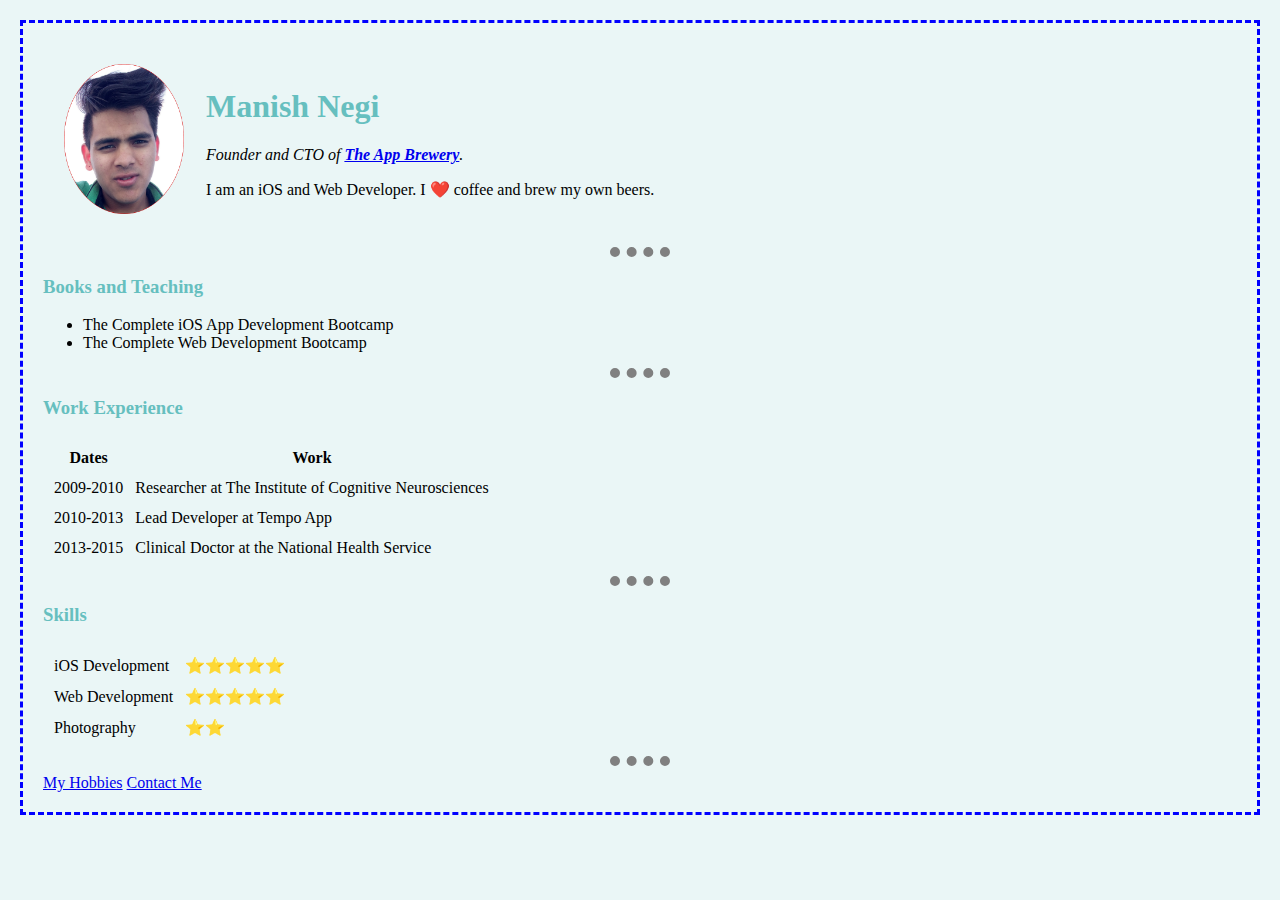
<file: index.html>
<!DOCTYPE html>
<html>
  <head>
    <meta charset="utf-8">
    <title>Manish's Personal Site</title>
    <link rel="stylesheet" href="styles.css">
    <link rel="icon" href="manish.ico">
  </head>

  <body >
    <table cellspacing="20">
      <tr>
        <td><img src="manish.png" alt="manish profile picture"></td>
        <td><h1>Manish Negi</h1>
        <p><em>Founder and CTO of <strong><a href="https://www.appbrewery.co/">The App Brewery</a></strong>.</em></p>
        <p>I am an iOS and Web Developer. I ❤️ coffee and brew my own beers.</p></td>
      </tr>
    </table>
    <hr>
    <h3>Books and Teaching</h3>
    <ul>
      <li>The Complete iOS App Development Bootcamp</li>
      <li>The Complete Web Development Bootcamp</li>
    </ul>
    <hr>
    <h3>Work Experience</h3>
    <table cellspacing="10">
      <thead>
        <tr>
          <th>Dates</th>
          <th>Work</th>
        </tr>
      </thead>
      <tbody>
        <tr>
          <td>2009-2010</td>
          <td>Researcher at The Institute of Cognitive Neurosciences</td>
        </tr>
        <tr>
          <td>2010-2013</td>
          <td>Lead Developer at Tempo App</td>
        </tr>
        <tr>
          <td>2013-2015</td>
          <td>Clinical Doctor at the National Health Service</td>
        </tr>
      </tbody>
    </table>
    <hr>
    <h3>Skills</h3>
    <table cellspacing="10">
      <tr>
        <td>iOS Development</td>
        <td>⭐️⭐️⭐️⭐️⭐️</td>
      </tr>
      <tr>
        <td>Web Development</td>
        <td>⭐️⭐️⭐️⭐️⭐️</td>
      </tr>
      <tr>
        <td>Photography</td>
        <td>⭐️⭐️</td>
      </tr>
    </table>
    <hr>
    <a href="hobbies.html">My Hobbies</a>
    <a href="contact-me.html">Contact Me</a>
  </body>
</html>
</file>
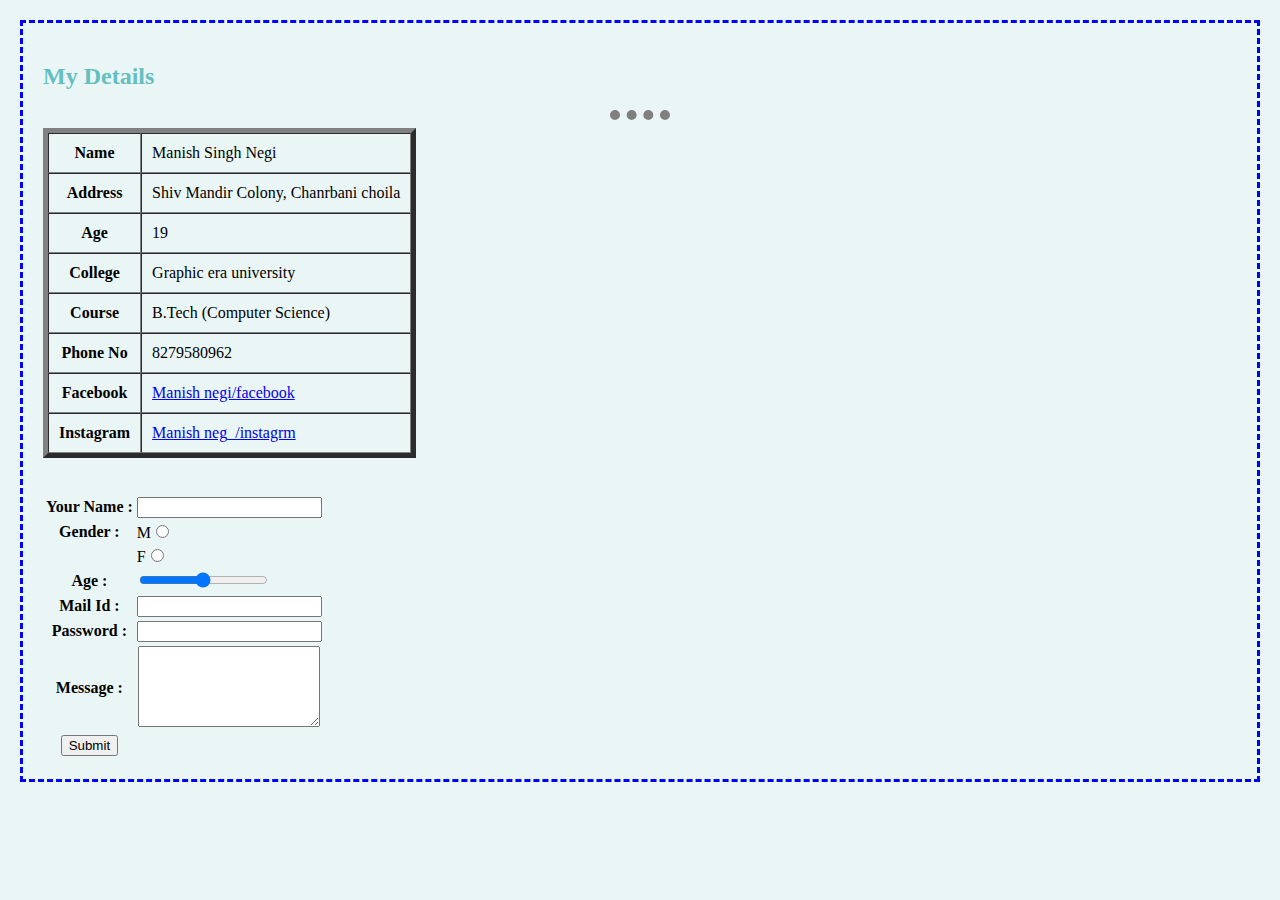
<file: contact-me.html>
<!DOCTYPE html>
<html>

<head>
  <meta charset="utf-8">
  <title> contact-me</title>
  <link rel="stylesheet" href="styles.css">
</head>

<body>
  <h2>My Details</h2>
  <hr>
  <table cellpadding="10px" cellspacing="0" border="5px">
    <tr>
      <th>Name</th>
      <td>Manish Singh Negi</td>
    </tr>
    <tr>
      <th>Address</th>
      <td>Shiv Mandir Colony, Chanrbani choila </td>
    </tr>
    <tr>
      <th>Age</th>
      <td>19</td>
    </tr>
    <tr>
      <th>College</th>
      <td>Graphic era university</td>
    </tr>
    <tr>
      <th>Course</th>
      <td>B.Tech (Computer Science)</td>
    </tr>
    <tr>
      <th>Phone No</th>
      <td>8279580962</td>
    </tr>
    <tr>
      <th>Facebook</th>
      <td> <a href="https://www.facebook.com">Manish negi/facebook</a> </td>
    </tr>
    <tr>
      <th>Instagram</th>
      <td> <a href="https://www.instagram.com"> Manish neg_/instagrm</a> </td>
    </tr>
  </table>
  <br><br>
  <form  enctype="text/plain"action="mailto:negimanish725@gmail.com" method="post">
    <table>
      <tr>
        <th><label>Your Name :</label></th>
        <td><input type="text" name="yourname" value=""><br></td>
      </tr>
      <tr>
        <th><label>Gender :</label></th>
        <td> M<input type="radio" name="gender"> </td>
      </tr>
      <tr>
        <td></td>
        <td>F<input type="radio" name="radio"> </td>
      </tr>
      <tr>
        <th> <label>Age :</label> </th>
        <td> <input type="range" name="age" value=""> </td>
      </tr>
      <tr>
        <th> <label>Mail Id :</label> </th>
        <td> <input type="mail" name="mailid" value=""> </td>
      </tr>
      <tr>
        <th> <label> Password :</label> </th>
        <td> <input type="password" name="password" value=""> </td>

      </tr>
      <tr>
        <th> <label>Message :</label> </th>
        <th><textarea name="mesage" rows="5" cols="20"></textarea></th>
      </tr>
      <tr>
        <th><input type="submit" name="submit"></th>
      </tr>





    </table>
  </form>
</body>

</html>
</file>
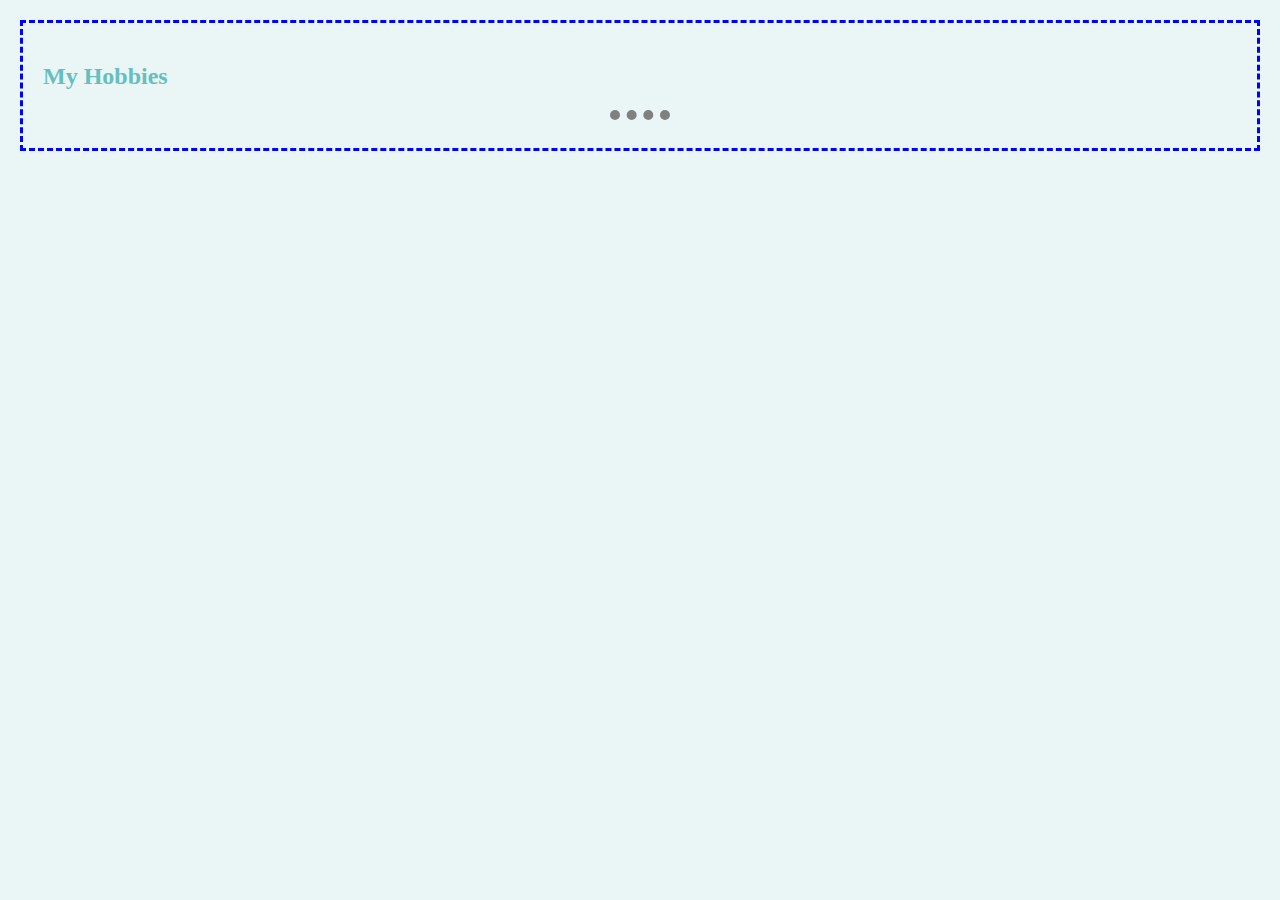
<file: hobbies.html>
<!DOCTYPE html>
<html>
  <head>
    <meta charset="utf-8">
    <title> Hobbies</title>
    <link rel="stylesheet" href="styles.css">
  </head>
  <body>
    <h2>My Hobbies</h2>
    <hr>

  </body>
</html>
</file>
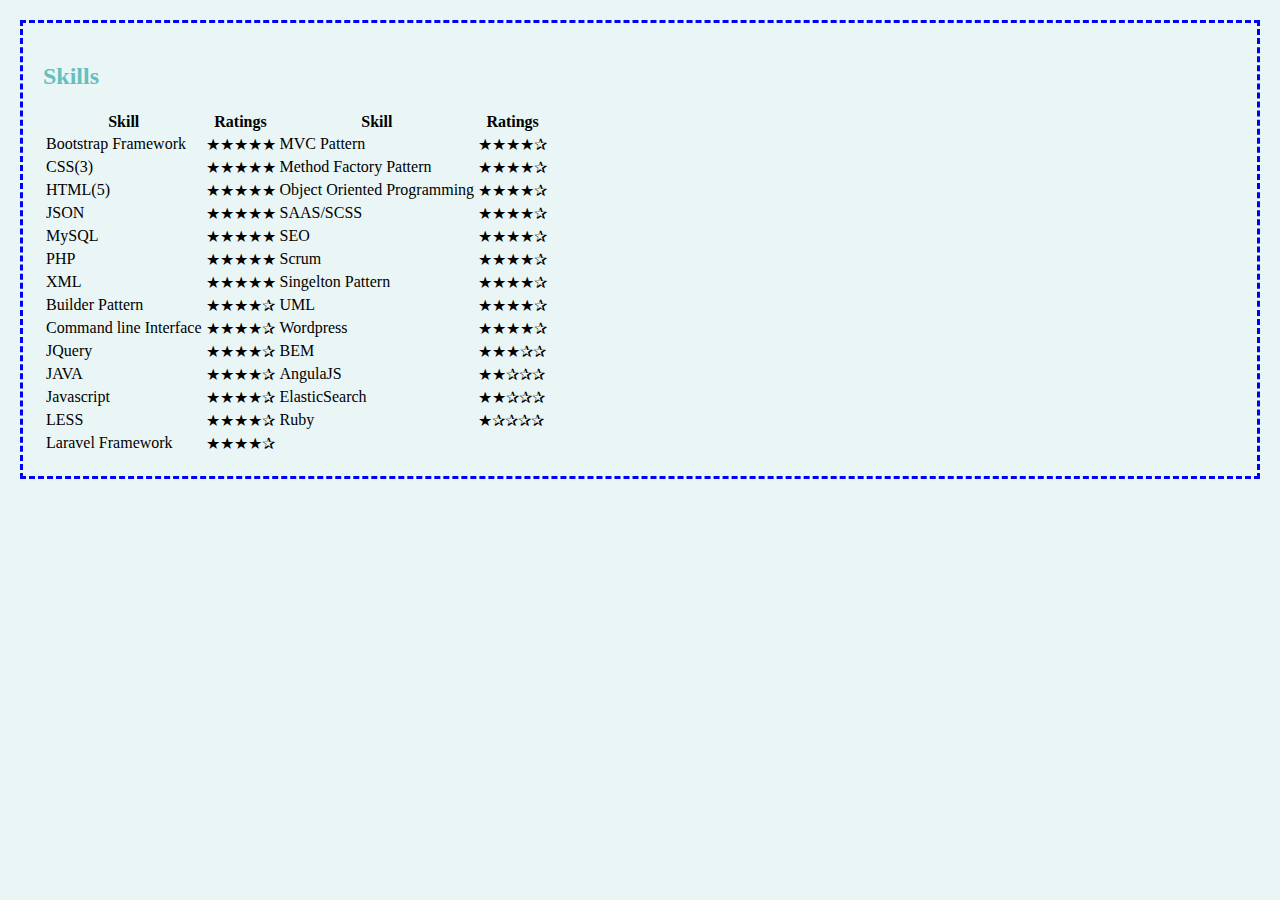
<file: skills.html>
<!DOCTYPE html>
<html >
  <head>
    <meta charset="utf-8">
    <title>SKILLS</title>
    <link rel="stylesheet" href="styles.css">
  </head>
  <body>
      <h2>Skills</h2>
      <table>
         <thead>
           <th>Skill</th>
           <th>Ratings</th>
           <th>Skill</th>
           <th>Ratings</th>
         </thead>
         <tbody>
           <tr>
             <td>Bootstrap Framework</td>
             <td>★★★★★</td>
             <td>MVC Pattern</td>
             <td>★★★★✰</td>
           </tr>
           <tr>
             <td>CSS(3)</td>
             <td>★★★★★</td>
             <td>Method Factory Pattern</td>
             <td>★★★★✰</td>
           </tr>
           <tr>
             <td>HTML(5)</td>
             <td>★★★★★</td>
             <td>Object Oriented Programming</td>
             <td>★★★★✰</td>
           </tr>
           <tr>
             <td>JSON</td>
             <td>★★★★★</td>
             <td>SAAS/SCSS</td>
             <td>★★★★✰</td>
           </tr>
           <tr>
             <td>MySQL</td>
             <td>★★★★★</td>
             <td>SEO</td>
             <td>★★★★✰</td>
           </tr>
           <tr>
             <td>PHP</td>
             <td>★★★★★</td>
             <td>Scrum</td>
             <td>★★★★✰</td>
           </tr>
           <tr>
             <td>XML</td>
             <td>★★★★★</td>
             <td>Singelton Pattern</td>
             <td>★★★★✰</td>
           </tr>
           <tr>
             <td>Builder Pattern</td>
             <td>★★★★✰</td>
             <td>UML</td>
             <td>★★★★✰</td>
           </tr>
           <tr>
             <td>Command line Interface</td>
             <td>★★★★✰</td>
             <td>Wordpress</td>
             <td>★★★★✰</td>
           </tr>
           <tr>
             <td>JQuery</td>
             <td>★★★★✰</td>
             <td>BEM</td>
             <td>★★★✰✰</td>
           </tr>
           <tr>
             <td>JAVA</td>
             <td>★★★★✰</td>
             <td>AngulaJS</td>
             <td>★★✰✰✰</td>
           </tr>
           <tr>
             <td>Javascript</td>
             <td>★★★★✰</td>
             <td>ElasticSearch</td>
             <td>★★✰✰✰</td>
           </tr>
           <tr>
             <td>LESS</td>
             <td>★★★★✰</td>
             <td>Ruby</td>
             <td>★✰✰✰✰</td>
           </tr>
           <tr>
             <td>Laravel Framework</td>
             <td>★★★★✰</td>

           </tr>
         </tbody>
      </table>

  </body>
</html>
</file>
<file: styles.css>
body {
    background-color: #EAF6F6;
    border-style: dashed;
    margin:20px;
    padding:20px;
    border-color: BLUE;
  }

  hr {
    height: 0;
    width: 5%;
    border-style: none;
    border-top-style: dotted;
    border-color: grey;
    border-width: 10px;
  }

  img {
    width: 120px;
  }
  h1{
    color: #66BFBF;
  }
  h2
  {

  color: #66BFBF;
  }
  h3
  {

  color: #66BFBF;
  }
</file>
